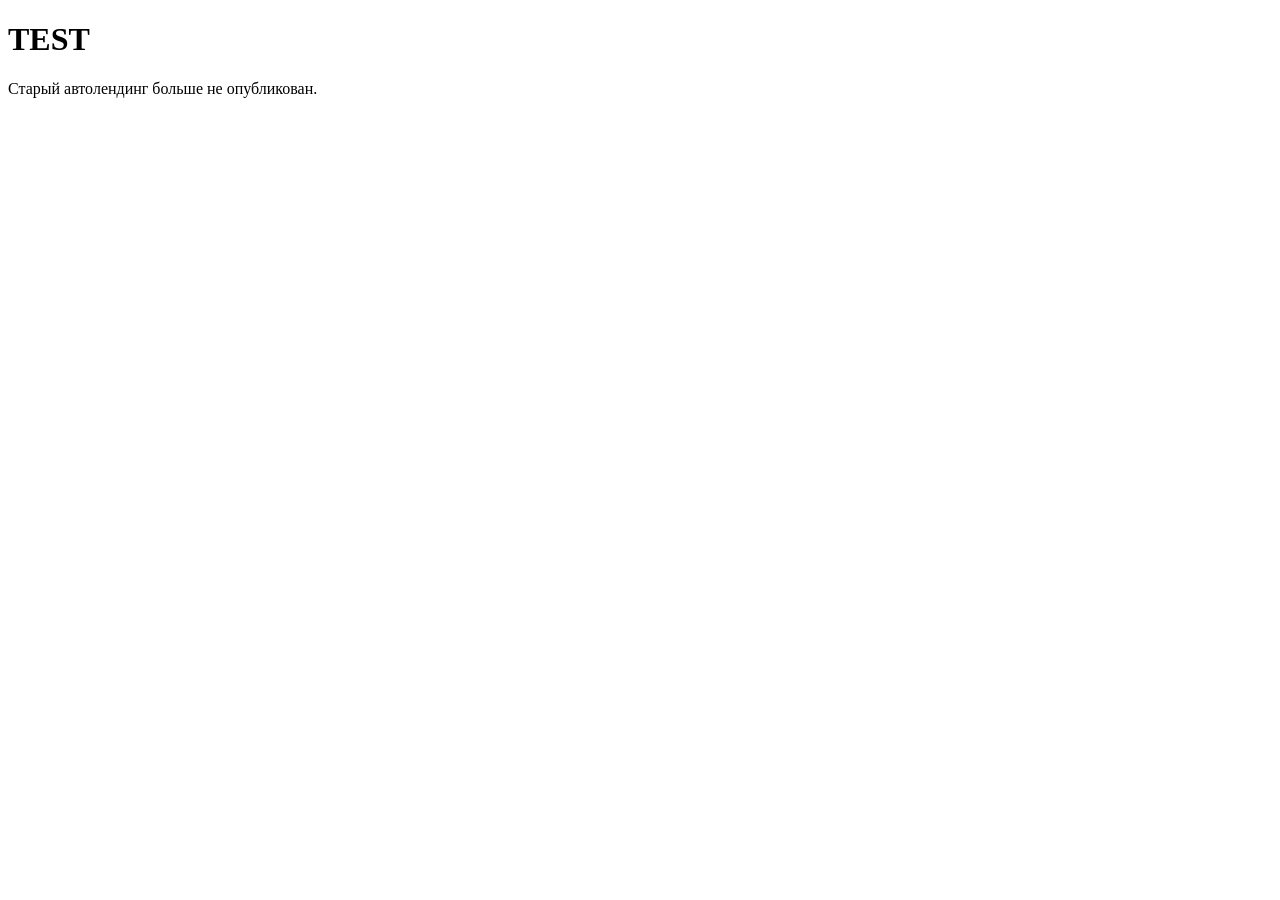
<file: index.html>
<!doctype html>
<html lang="ru">
  <head>
    <meta charset="UTF-8" />
    <meta name="viewport" content="width=device-width, initial-scale=1.0" />
    <title>TEST</title>
  </head>
  <body>
    <h1>TEST</h1>
    <p>Старый автолендинг больше не опубликован.</p>
  </body>
</html>
</file>
